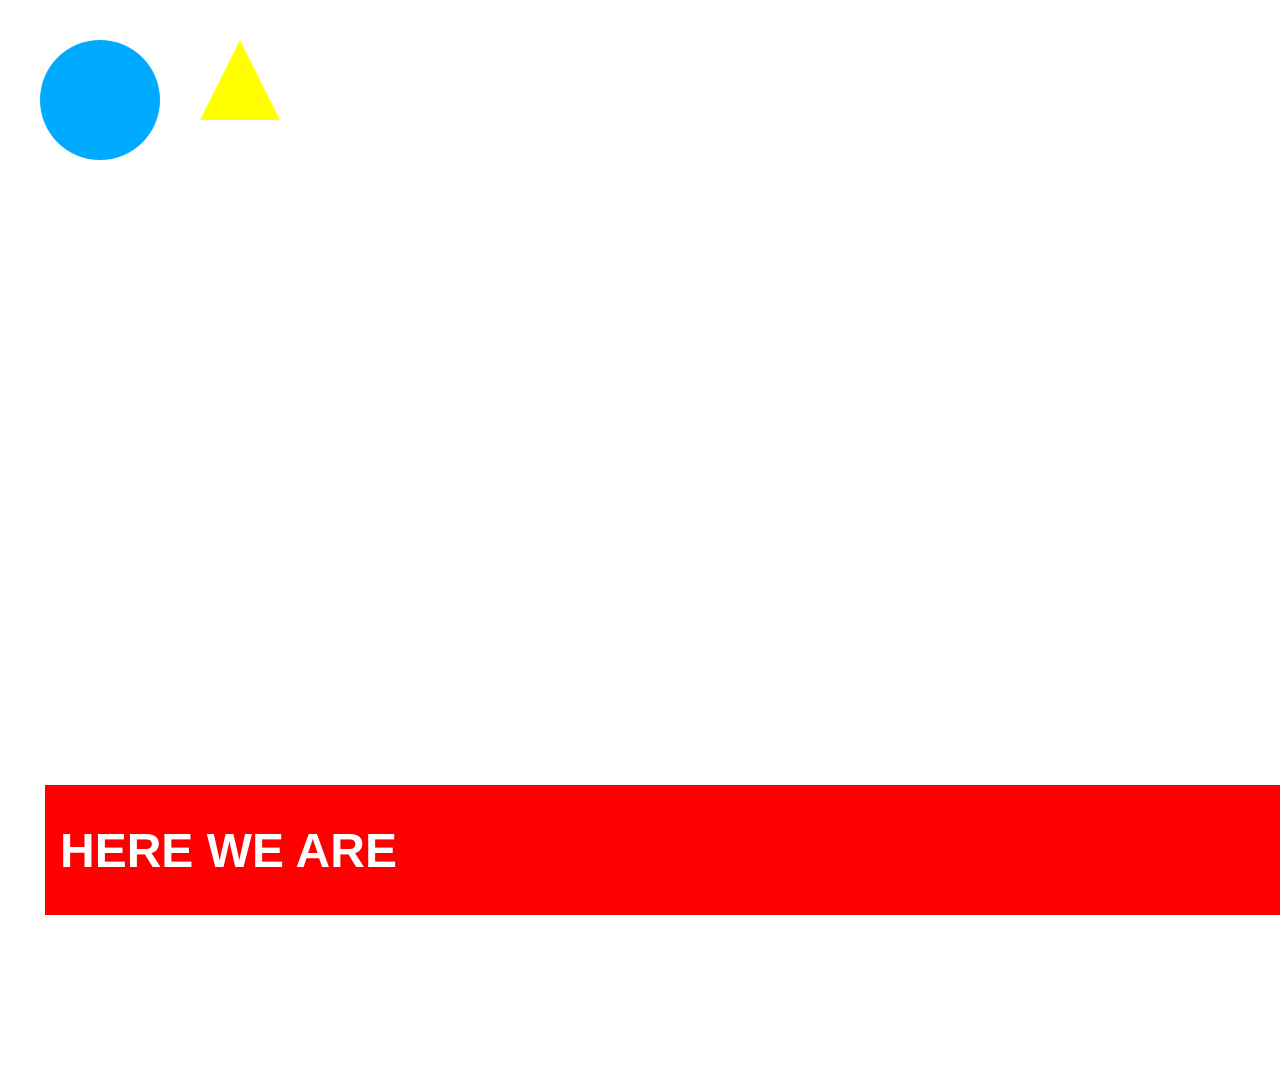
<file: fixtures/golden/basic.html>
<!DOCTYPE html>
<html lang="en">
<head>
<meta charset="utf-8">
<meta name="viewport" content="width=device-width, initial-scale=1">
<title>GT Title</title>
<style>
html, body {
  margin: 0;
  background: transparent;
}
.gt-stage {
  position: relative;
  overflow: hidden;
  background: transparent;
}
.gt-layer, .gt-object {
  position: absolute;
  box-sizing: border-box;
}
.gt-text {
  display: flex;
  overflow: hidden;
}
.gt-shape {
  display: block;
  width: 100%;
  height: 100%;
  overflow: visible;
}
.gt-image {
  overflow: hidden;
}
.gt-image img, .gt-image-frame {
  display: block;
  width: 100%;
  height: 100%;
}
.gt-ticker {
  overflow: hidden;
}
.gt-ticker-track {
  display: inline-flex;
  white-space: nowrap;
  will-change: transform;
}
@keyframes gt-fade-in { from { opacity: 0; } to { opacity: 1; } }
@keyframes gt-fade-out { from { opacity: 1; } to { opacity: 0; } }
@keyframes gt-reveal-left { from { clip-path: inset(0 100% 0 0); } to { clip-path: inset(0); } }
@keyframes gt-reveal-right { from { clip-path: inset(0 0 0 100%); } to { clip-path: inset(0); } }
@keyframes gt-reveal-top { from { clip-path: inset(100% 0 0 0); } to { clip-path: inset(0); } }
@keyframes gt-reveal-bottom { from { clip-path: inset(0 0 100% 0); } to { clip-path: inset(0); } }
@keyframes gt-reveal-center-x { from { clip-path: inset(0 50% 0 50%); } to { clip-path: inset(0); } }
@keyframes gt-reveal-center-y { from { clip-path: inset(50% 0 50% 0); } to { clip-path: inset(0); } }
@keyframes gt-fly-left { from { transform: translateX(-110%); } to { transform: none; } }
@keyframes gt-fly-right { from { transform: translateX(110%); } to { transform: none; } }
@keyframes gt-fly-top { from { transform: translateY(-110%); } to { transform: none; } }
@keyframes gt-fly-bottom { from { transform: translateY(110%); } to { transform: none; } }
@keyframes gt-zoomfade-in { from { opacity: 0; transform: scale(0.85); } to { opacity: 1; transform: none; } }
@keyframes gt-scale-in { from { transform: scale(0); } to { transform: none; } }
@keyframes gt-rotate-in { from { transform: rotate(-90deg); } to { transform: none; } }
@keyframes gt-spin { from { transform: rotate(0deg); } to { transform: rotate(360deg); } }
@keyframes gt-ticker-left { from { transform: translateX(100%); } to { transform: translateX(-100%); } }
@keyframes gt-ticker-right { from { transform: translateX(-100%); } to { transform: translateX(100%); } }
@keyframes gt-ticker-top { from { transform: translateY(100%); } to { transform: translateY(-100%); } }
@keyframes gt-ticker-bottom { from { transform: translateY(-100%); } to { transform: translateY(100%); } }
@keyframes gt-bounce-in {
  0% { transform: scale(0.3); }
  20% { transform: scale(1.1); }
  40% { transform: scale(0.9); }
  60% { transform: scale(1.03); }
  80% { transform: scale(0.97); }
  100% { transform: none; }
}
@keyframes gt-bounce-out {
  0% { transform: none; }
  20% { transform: scale(0.9); }
  50% { transform: scale(1.1); }
  100% { transform: scale(0.3); opacity: 0; }
}

</style>
</head>
<body>
<div class="gt-stage" style="width:1920.000px;height:1080.000px;">
  <div class="gt-layer" data-gt-name="Layer 1" data-gt-type="Layer" style="left:0.000px;top:0.000px;width:1920.000px;height:1080.000px;">
    <div class="gt-object" data-gt-name="Rect 1" data-gt-type="Rectangle" style="left:45.000px;top:785.000px;width:1890.000px;height:130.000px;animation:gt-reveal-left 2.000s linear 0.000s 1 normal both;"><svg class="gt-shape"><rect x="0" y="0" width="100%" height="100%" rx="0.000" ry="0.000" fill="#FF0000" stroke="none" stroke-width="0.000"/></svg></div>
    <div class="gt-object" data-gt-name="Circle 1" data-gt-type="Ellipse" style="left:40.000px;top:40.000px;width:120.000px;height:120.000px;"><svg class="gt-shape"><ellipse cx="50%" cy="50%" rx="50%" ry="50%" fill="#00AAFF" stroke="none" stroke-width="0.000"/></svg></div>
    <div class="gt-object" data-gt-name="Tri 1" data-gt-type="Triangle" style="left:200.000px;top:40.000px;width:80.000px;height:80.000px;"><svg class="gt-shape" viewBox="0 0 100 100" preserveAspectRatio="none"><polygon points="50,0 100,100 0,100" fill="#FFFF00" stroke="none" stroke-width="0.000" vector-effect="non-scaling-stroke"/></svg></div>
    <div class="gt-object gt-text" data-gt-name="Text 1" data-gt-type="TextBlock" style="left:60.000px;top:800.000px;width:1860.000px;height:100.000px;font-family:&quot;Arial&quot;,sans-serif;font-size:48.000px;font-weight:700;justify-content:flex-start;align-items:center;white-space:nowrap;color:#FFFFFF;">HERE WE ARE</div>
  </div>
</div>
</body>
</html>
</file>
